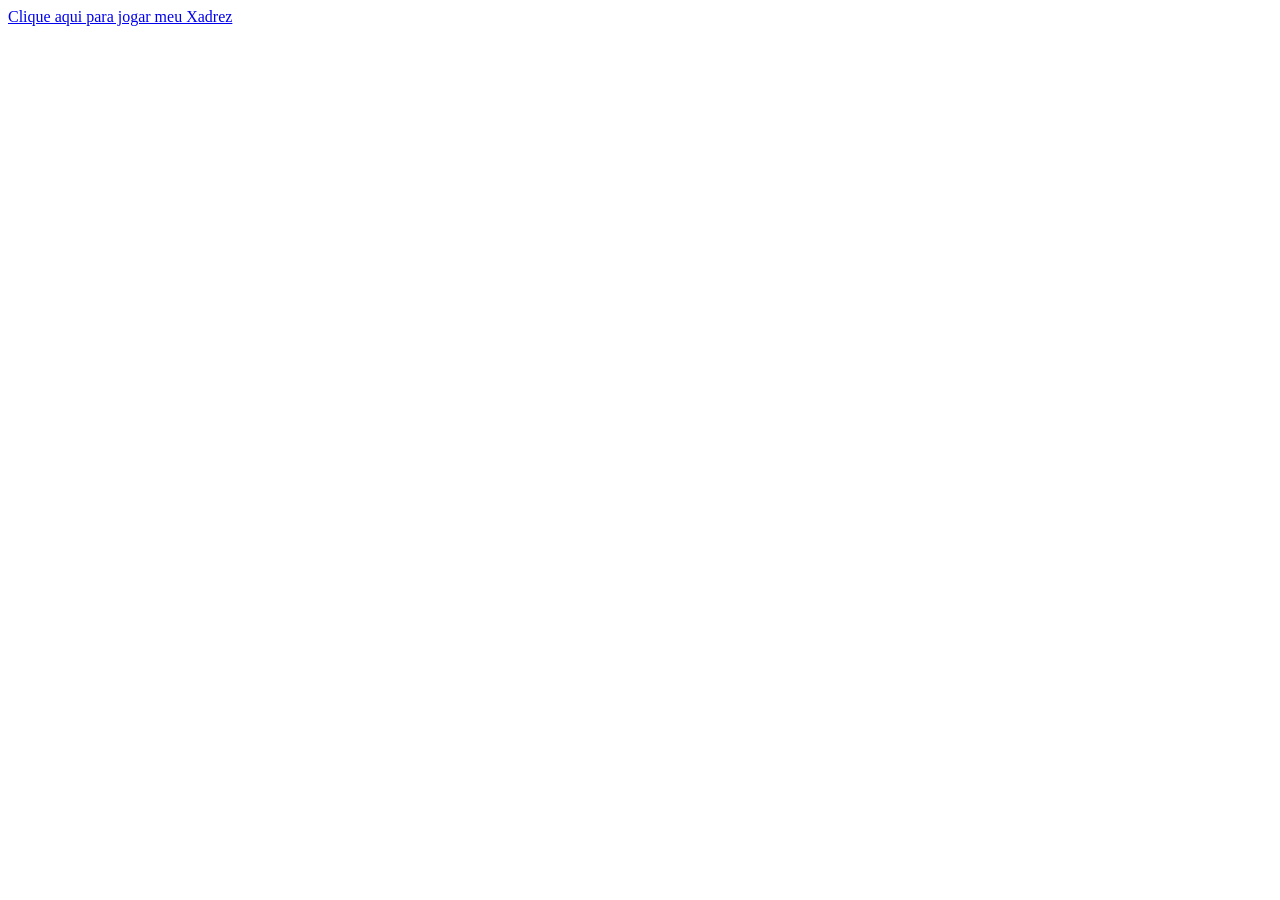
<file: index.html>
<!doctype html>
<html lang="pt-BR">
<head>
<meta charset="utf-8"/>
<meta name="viewport" content="width=device-width, initial-scale=1.0, maximum-scale=1.0, user-scalable=no"/>
<title>Área Arth</title>
  
<body>
  <a href="./xadrez/index.html">Clique aqui para jogar meu Xadrez</a>
</body>
</html>
</file>
